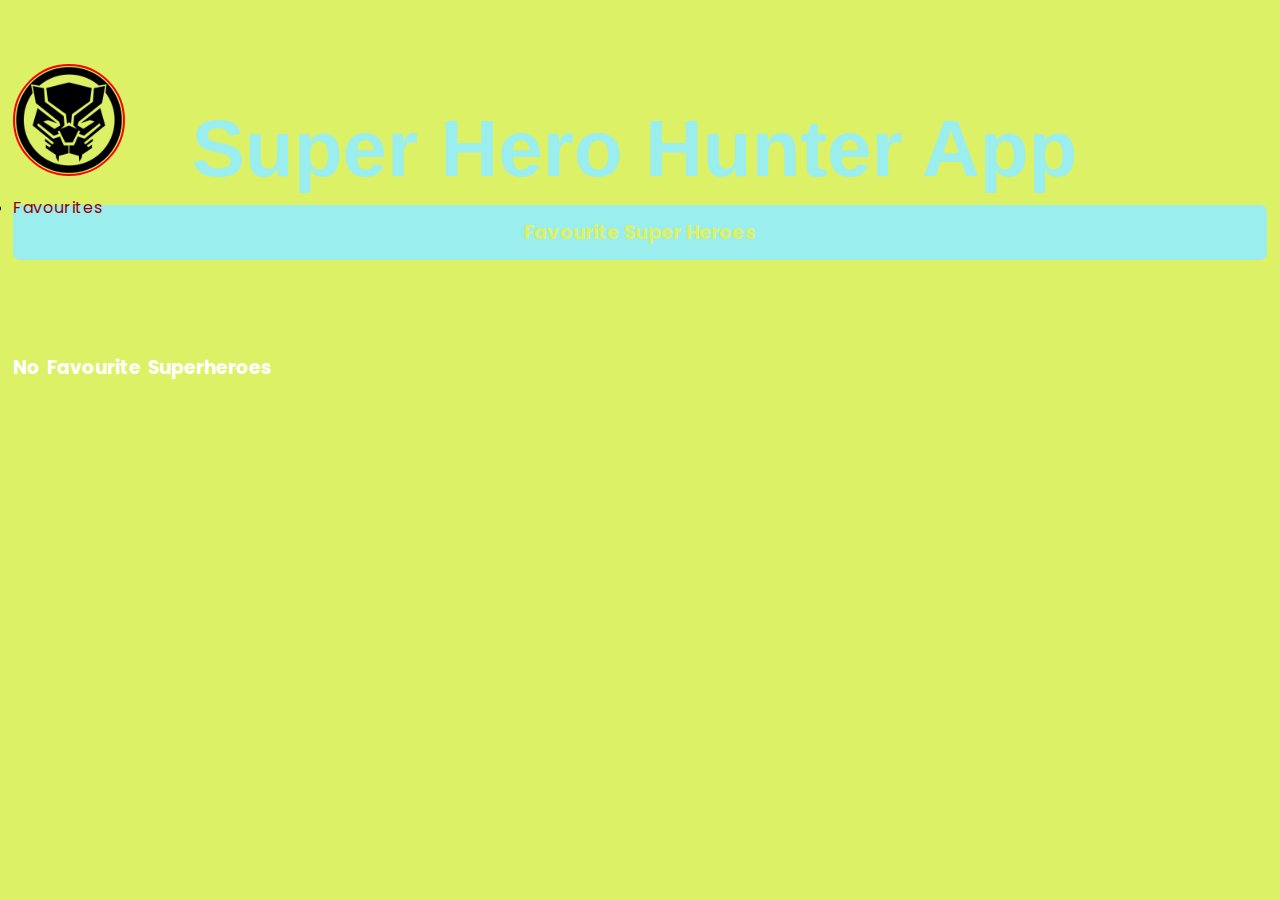
<file: fav.html>
<!DOCTYPE html>
<html lang="en">
	<head>
		<meta charset="UTF-8" />
		<meta http-equiv="X-UA-Compatible" content="IE=edge" />
		<meta name="viewport" content="width=device-width, initial-scale=1.0" />
		<title>Super Hero Hunter App | Favourites</title>
		<!-- Bootstrap -->
		<link
			href="https://cdn.jsdelivr.net/npm/bootstrap@5.1.3/dist/css/bootstrap.min.css"
			rel="stylesheet"
			integrity="sha384-1BmE4kWBq78iYhFldvKuhfTAU6auU8tT94WrHftjDbrCEXSU1oBoqyl2QvZ6jIW3"
			crossorigin="anonymous"
		/>
		<!-- Favicon -->
		<link
			rel="shortcut icon"
			href="./assets/62-628941_wolverine-mask-black-and-white-hd-png-download.png"
			type="image/x-icon"
		/>
		<!-- CSS -->
		<link rel="stylesheet" href="./css/fav-page.css" />
		<link rel="stylesheet" href="./css/general.css" />
		<link rel="stylesheet" href="./css/header.css" />
		<link rel="stylesheet" href="./css/media-query.css" />
		<!-- Scripts -->
		<script defer src="./js/fav-page/module.js"></script>
		<script defer src="./js/fav-page/script.js"></script>
	</head>
	<body>
		<!-- ---------------------Header--------------------- -->
		<header class="container-fluid favourites-header">
			<!-- ---------------------Navbar--------------------- -->
			<nav class="navbar navbar-expand container-fluid">
				<!-- ---------------------Wrapper--------------------- -->
				<div
					class="wrapper container-fluid d-flex flex-column justify-content-center align-items-center"
				>
					<!-- ---------------------Logo--------------------- -->
					<a class="navbar-brand navbar-expand-lg" href="./index.html">
						<h1 class="logo">
							<img
								src="./assets/Black-Panther-Logo.png"
								id="logo-img"
								alt="Super Hero Icon"
							/>
							&nbsp;&nbsp;Super Hero Hunter App
						</h1>
					</a>
					<!-- ---------------------Navbar Menu--------------------- -->
					<div class="collapse navbar-collapse m-5" id="navbarNav">
						<ul class="navbar-nav">
							
							
							<!-- Link-->
							<li class="nav-item">
								<a class="nav-link" href="./fav.html"
									>Favourites</a
								>
							</li>
						</ul>
					</div>
					<!-- ---------------------Heading--------------------- -->
					<h3 class="favourites">Favourite Super Heroes</h3>
					<!-- ---------------------Result Container--------------------- -->
					<div class="result row row-cols-1 row-cols-md-3 g-4"></div>
				</div>
			</nav>
		</header>

		<!-- --------------------------------------------------- -->
		<!-- ---------------------Templates--------------------- -->
		<!-- --------------------------------------------------- -->

		<!-- ---------------------Card Template--------------------- -->
		<template data-template>
			<!-- ---------------------Card--------------------- -->
			<div class="col">
				<div class="card">
					<!-- Image -->
					<img
						src="./assets/images/ironman.jpg"
						class="card-img-top"
						alt=""
						data-image-url=""
						onerror="this.onerror=null; this.src='./assets/images/search.png'"
					/>
					<div class="card-body">
						<!-- Name -->
						<h5 class="card-title" data-name="">Card title</h5>
						<!-- Remove Button -->
						<a href="#/" class="remove-btn btn">Remove</a>
					</div>
				</div>
			</div>
		</template>
		<!-- ---------------------No Cards Template--------------------- -->
		<template data-empty
			><h3 id="search-result-title" class="container-fluid wrapper">
				No Favourite Superheroes
			</h3></template
		>
	</body>
</html>
</file>
<file: css/fav-page.css>
/* -----------------------------Heading----------------------------- */
h3.favourites {
	margin-bottom: 5em;
	text-transform: capitalize;
	margin-top: -15px;
	background-color: var(--color-secondary);
	padding: 0.8rem;
	border-radius: 7px;
	font-weight: bold;
	color: var(--color-primary);
	word-spacing: 0.08rem;
	letter-spacing: 0.005rem;
	font-family: var(--font-poppins);
	text-align: center;
	display: flex;
	justify-content: center;
	align-items: center;
}
/* -----------------------------Superhero Cards----------------------------- */
.card {
	border-color: var(--color-tertiary); /* tertiary */
	background-color: var(--color-tertiary); /* tertiary */
	overflow: hidden;
	cursor: pointer;
}
.card img {
	overflow: hidden;
	z-index: 0;
	transition: 0.5s;
	width: 100%;
	-o-object-fit: cover;
	object-fit: cover;
	-o-object-position: center;
	object-position: center;
	aspect-ratio: 1/1;
}
.card img:hover {
	transform: scale(1.2);
}
.card-body {
	color: var(--color-quaternary); /* quaternary */
	background-color: var(--color-tertiary); /* tertiary */
	font-weight: 500;
	text-shadow: 1px 1px 7px var(--color-primary);
	z-index: 1;
}
.card-title {
	font-weight: 900;
	color: var(--color-quaternary); /* quaternary */
	text-transform: uppercase;
	text-shadow: 2px 2px 3px var(--color-primary);
}
.btn {
	color: var(--color-quaternary);
	background-color: var(--color-primary);
}
.btn:hover {
	color: var(--color-quaternary);
}
/* -----------------------------Search Result Title----------------------------- */
#search-result-title {
	word-spacing: 0.2rem;
	color: var(--color-quaternary);
}
</file>
<file: css/general.css>
/* -----------------------------Font Imports----------------------------- */
@import url("https://fonts.googleapis.com/css2?family=Sansita+Swashed:wght@500&display=swap");
@import url("https://fonts.googleapis.com/css2?family=Poppins:wght@300;400;500;600;700;800;900&family=Red+Hat+Display:wght@300;400;500&display=swap");
/* -----------------------------General Styling----------------------------- */
* {
	-webkit-user-select: none;
	-webkit-user-drag: none;
	-moz-user-select: none;
	-ms-user-select: none;
	-o-user-select: none;
	-webkit-box-sizing: border-box;
	-moz-box-sizing: border-box;
	user-select: none;
	margin: 0;
	padding: 0;
	box-sizing: border-box;
	font-family: "Sansita Swashed", cursive;
	font-family: "Poppins", sans-serif;
	font-family: "Red Hat Display", sans-serif;
}
html {
	scroll-behavior: smooth;
	scroll-snap-type: mandatory;
	scroll-snap-points-y: repeat(300px);
	scroll-snap-type: y mandatory;
}
/* -----------------------------CSS Variables----------------------------- */
:root {
	--color-primary:rgb(220, 241, 101);
	--color-secondary: #9beeee;
	--color-tertiary: #950101;
	--color-quaternary: #fff;
	--font-poppins: "Poppins", sans-serif;
	--font-redhat: "Red Hat Display", sans-serif;
	--font-sansita:sans-serif;
}
/* -----------------------------Body----------------------------- */
body::-webkit-scrollbar {
	display: none;
	overflow: hidden;
	scroll-behavior: smooth;
	scroll-snap-type: mandatory;
	scroll-snap-points-y: repeat(300px);
	scroll-snap-type: y mandatory;
}
/* -----------------------------General Styling----------------------------- */
h2,
h3,
h4 {
	font-family: var(--font-poppins);
}
h1 {
	font-family: var(--font-sansita);
	font-size: 5rem;
	font-weight: bold;
}
p,
a {
	font-family: var(--font-redhat);
}
.hide {
	display: none;
}
</file>
<file: css/header.css>
/* -----------------------------Header----------------------------- */
header {
	min-height: 100vh;
	padding: 5% 1%;
	background-color: var(--color-primary); /* primary */
	width: 100vw;
}
header .logo {
	color: var(--color-secondary); /* secondary */
	transition: all 0.4s ease-in-out;
}
header .logo:hover {
	color: #fff;
}
header .logo:hover #logo-img {
	background-color: #fff;
}
header #logo-img {
	-o-object-fit: cover;
	object-fit: cover;
	width: 7rem;
	height: 7rem;
	border: 2px solid red;
	transition: all 0.4s ease-in-out;
	border-radius: 50%;
}
header .navbar a {
	text-decoration: none;
}
/* -----------------------------Navbar----------------------------- */
.navbar {
	width: 100%;
}
.navbar-nav{
	width: 100%;
}
.navbar .wrapper {
	width: 100%;
}
.collapse {
	width: 100%;
}
.collapse ul {
	width: 100%;
}
.collapse li {
	width: 100%;
}
.collapse li a {
	width: 100%;
	text-align: center;
}
/* -----------------------------Navbar Menu----------------------------- */
.nav-link,
.nav-link:visited,
.nav-link:link,
.nav-link:active {
	color: var(--color-tertiary); /* tertiary */
	font-family: "Poppins", sans-serif;
	font-size: 1rem;
	letter-spacing: 0.05rem;
	word-spacing: 0.02rem;
	transition: 0.2s ease-in;
}
.nav-link:hover {
	color: var(--color-secondary); /* secondary */
}
/* -----------------------------Animation Modal----------------------------- */
#myModal {
	display: none;
}
</file>
<file: css/media-query.css>
/* --------------------------------1000px-------------------------------- */
@media screen and (max-width: 1000px) {
	#search-form {
		width: 100%;
		display: flex;
		flex-direction: column;
		flex-wrap: wrap;
	}
	.search-box {
		width: 100%;
	}
	#search-form input,
	#search-form input:focus {
		width: 100%;
		margin-top: 0px;
	}
	.search-btn {
		width: 100%;
		margin-bottom: 100px;
	}
}
/* --------------------------------853px-------------------------------- */
@media screen and (max-width: 853px) {
	.single-card {
		flex-direction: column;
	}
	.single-card #image {
		width: 100%;
		margin: auto;
	}
	.single-card #info {
		margin-left: 0rem !important;
		margin-top: 2rem;
	}
}
/* --------------------------------737px-------------------------------- */
@media screen and (max-width: 737px) {
	.superhero-card .card {
		height: 400px;
		margin: 7rem 0 0 0;
		margin-left: auto;
		margin-right: auto;
		width: 400px;
	}
	.superhero-card .card img {
		left: 50%;
		transform: translateX(-50%);
		height: 300px;
		right: 0;
	}
	.superhero-card .card:hover img {
		height: 350px;
		bottom: 45%;
	}
	.superhero-card .card .description {
		width: 100%;
		top: 45%;
	}
	.superhero-card .card:nth-of-type(1) {
		height: 420px;
	}
	.superhero-card .card:nth-of-type(1):hover img {
		height: 365px;
		bottom: 52%;
	}
	.br {
		display: none;
	}
}
/* --------------------------------628px-------------------------------- */
@media screen and (max-width: 628px) {
	h1 {
		font-size: 1.5rem;
	}
	.helper-card {
		width: 100%;
	}
	.quote-card {
		width: 100%;
	}
	.single-card #info .fav-btn {
		font-size: 1.5rem;
		left: 100%;
		top: 0.1%;
	}
}
/* --------------------------------482px-------------------------------- */
@media screen and (max-width: 482px) {
	.single-card #image {
		height: 15rem;
	}
	@keyframes ripple {
		100% {
			transform: scale(1.3);
			opacity: 0;
		}
	}
	h1.logo {
		font-size: 1rem;
	}
	header #logo-img {
		width: 5rem;
		height: 5rem;
	}
	.nav-link,
	.nav-link:visited,
	.nav-link:link,
	.nav-link:active {
		color: var(--color-tertiary);
		font-family: "Poppins", sans-serif;
		font-size: 0.7rem;
		letter-spacing: 0.05rem;
		word-spacing: 0.02rem;
		transition: 0.2s ease-in;
		width: 100%;
		font-weight: bolder;
	}
	.navbar-nav {
		display: flex;
		flex-direction: column;
		justify-content: center;
		align-items: center;
		flex-wrap: wrap;
	}
	.superhero-card .card {
		height: 500px;
		width: 250px;
		margin: 7rem 0 0 0;
		font-size: 0.9rem;
	}
	.superhero-card .card img {
		height: 250px;
		width: 250px;
	}
	.drStrange img {
		height: 270px !important;
		width: 340px !important;
		bottom: 68% !important;
	}
	.drStrange h3 {
		font-size: 2rem !important;
	}
	.drStrange .description {
		width: 100% !important;
		top: 40% !important;
		visibility: visible !important;
		opacity: 1 !important;
		right: 0% !important;
		font-size: 0.9rem !important;
		color: white !important;
	}
	.spiderman h3 {
		font-size: 2rem !important;
	}
	.spiderman img {
		height: 330px !important;
		width: 390px !important;
		bottom: 58% !important;
		left: 70% !important;
	}
	.spiderman .description {
		width: 100% !important;
		top: 40% !important;
		visibility: visible !important;
		opacity: 1 !important;
		right: 0% !important;
		font-size: 1rem !important;
		color: white !important;
	}
}
/* --------------------------------360px-------------------------------- */
@media screen and (max-width: 360px) {
	.single-card #image {
		height: 10rem;
	}
	.single-card #info #name {
		font-size: 1.2rem;
	}
	.card-title {
		font-size: 1.5em;
	}
	.btn,
	.btn:hover,
	.btn:focus {
		padding: 10px 10px;
	}
	.helper-card {
		display: flex;
		flex-direction: column;
		justify-content: center;
		align-items: center;
	}
	.helper-card img {
		width: 50%;
		height: auto;
	}
	.helper-card h2 {
		word-break: break-all;
		font-size: medium;
	}
}
</file>
